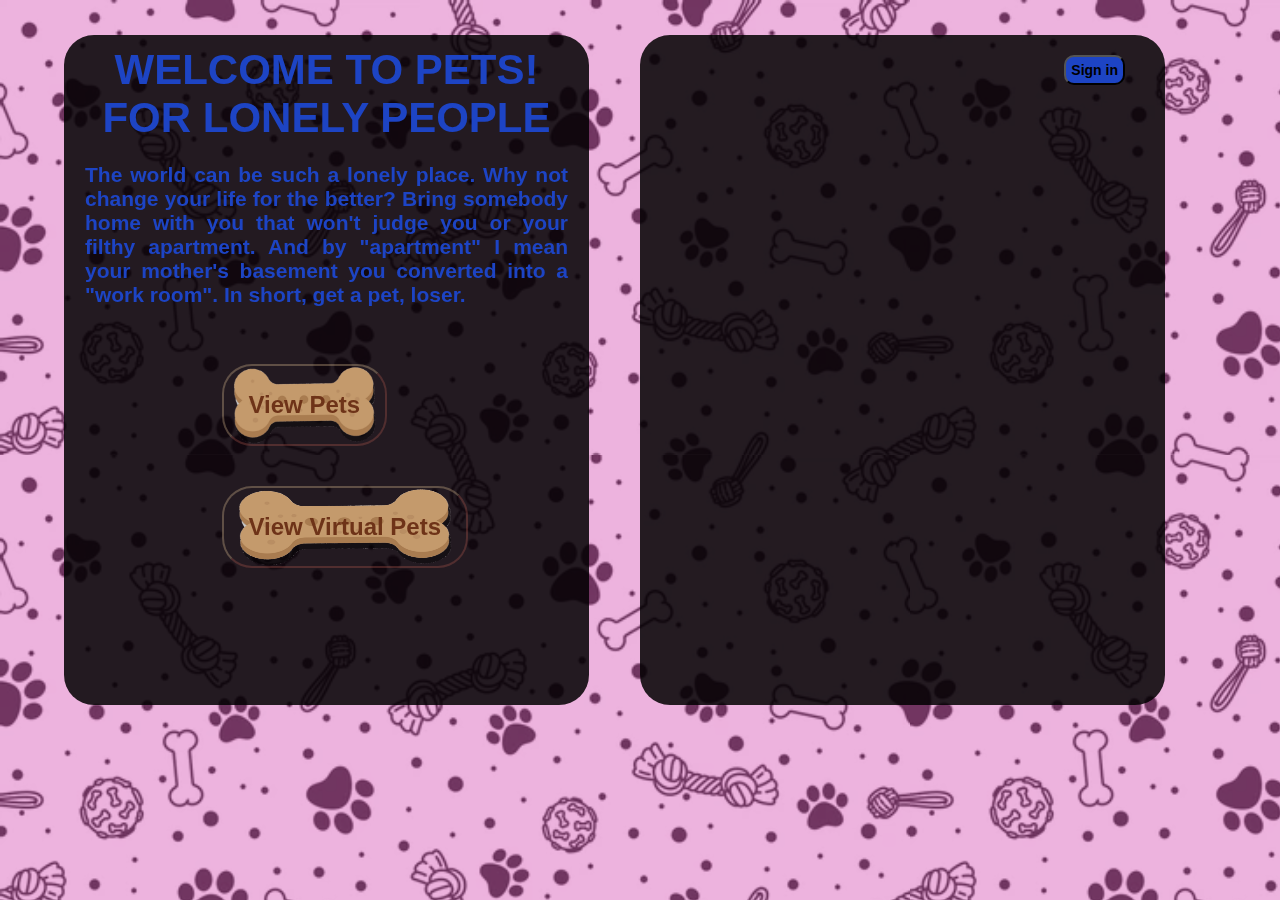
<file: frontend/90site.html>
<!DOCTYPE html>
<html lang="en">
<head>
    <meta charset="UTF-8">
    <meta http-equiv="X-UA-Compatible" content="IE=edge">
    <meta name="viewport" content="width=device-width, initial-scale=1.0">
    <title>PETS! for lonely people</title>
    <link rel="stylesheet" href="css\style.css" />
	<script src="scripts/index.js"></script>

</head>
<body>
    <div class= mask>
        <div class= leftCard >
         <h1> WELCOME TO PETS!<br /> <t/>FOR LONELY PEOPLE</h1>
         <h2>The world can be such a lonely place. 
            Why not change your life for the better? 
            Bring somebody home with you that won't 
            judge you or your filthy apartment. 
            And by "apartment" I mean your mother's 
            basement you converted into a "work room".
            In short, get a pet, loser. </h2>
            <br />
            <button class= petButton>View Pets</button>
            <br />
           <div><button class= petButton>View Virtual Pets</button></div>
        </div>

        <div class= rightCard>
             <button class= signInButton> Sign in</button>
            <div class= picScroll></div>
            <div class= signInForm></div>

        </div>
    </div>
</body>
</file>
